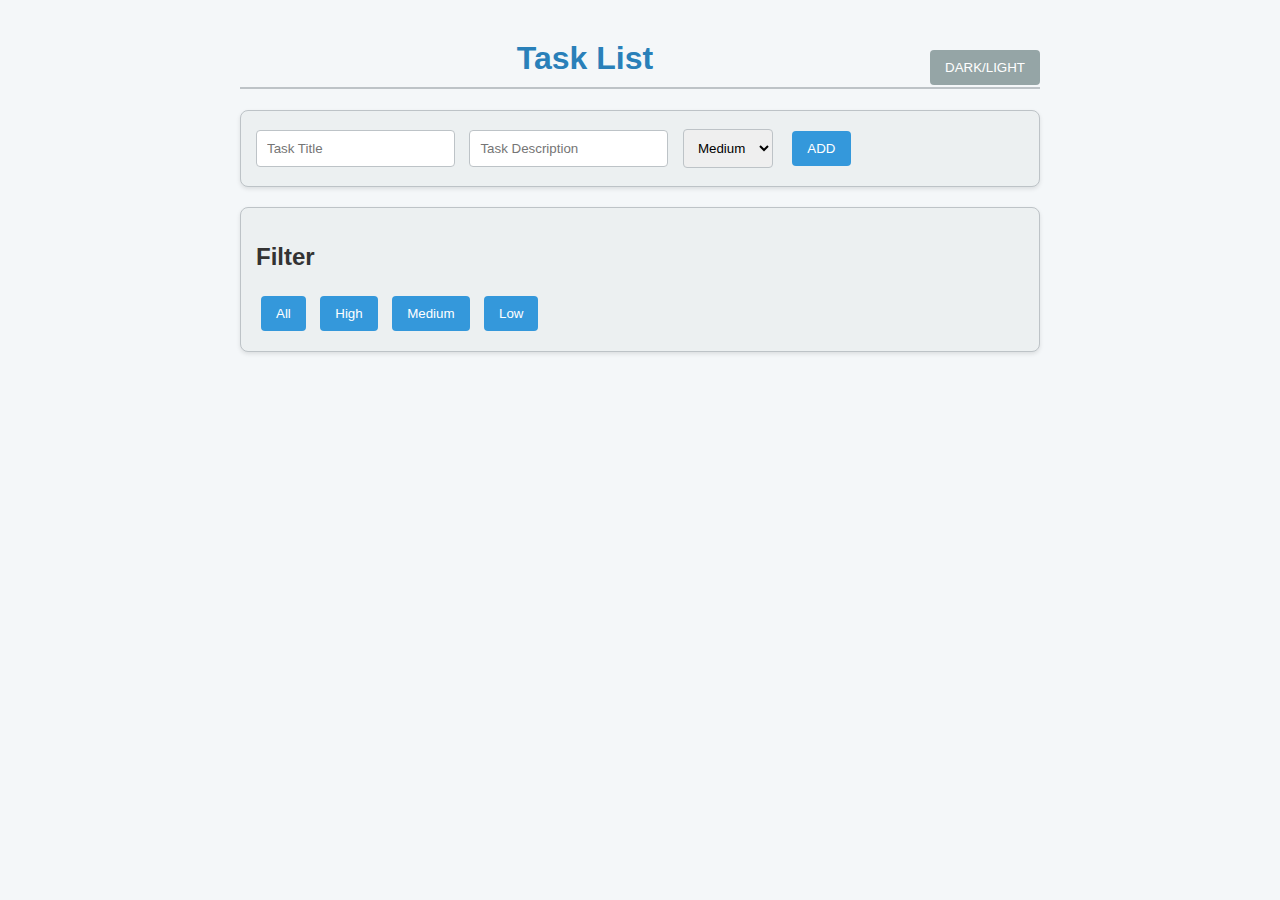
<file: Assignment/index.html>
<!DOCTYPE html>
<html lang="en">
<head>
    <meta charset="UTF-8">
    <title>Improved Task Manager</title>
    <link rel="stylesheet" href="style.css">
</head>
<body id="body">
    <button id="toggle">DARK/LIGHT</button>
    <h1>Task List</h1>

    <div id="form-area">
        <input type="text" id="t" placeholder="Task Title">
        <input type="text" id="d" placeholder="Task Description">
        <select id="p">
            <option value="High">High</option>
            <option value="Medium" selected>Medium</option>
            <option value="Low">Low</option>
        </select>
        <button id="add">ADD</button>
    </div>

    <div id="filter-area">
        <h2>Filter</h2>
        <button data-pri="All">All</button>
        <button data-pri="High">High</button>
        <button data-pri="Medium">Medium</button>
        <button data-pri="Low">Low</button>
    </div>

    <ul id="list">
    </ul>

    <script src="script.js"></script>
</body>
</html>
</file>
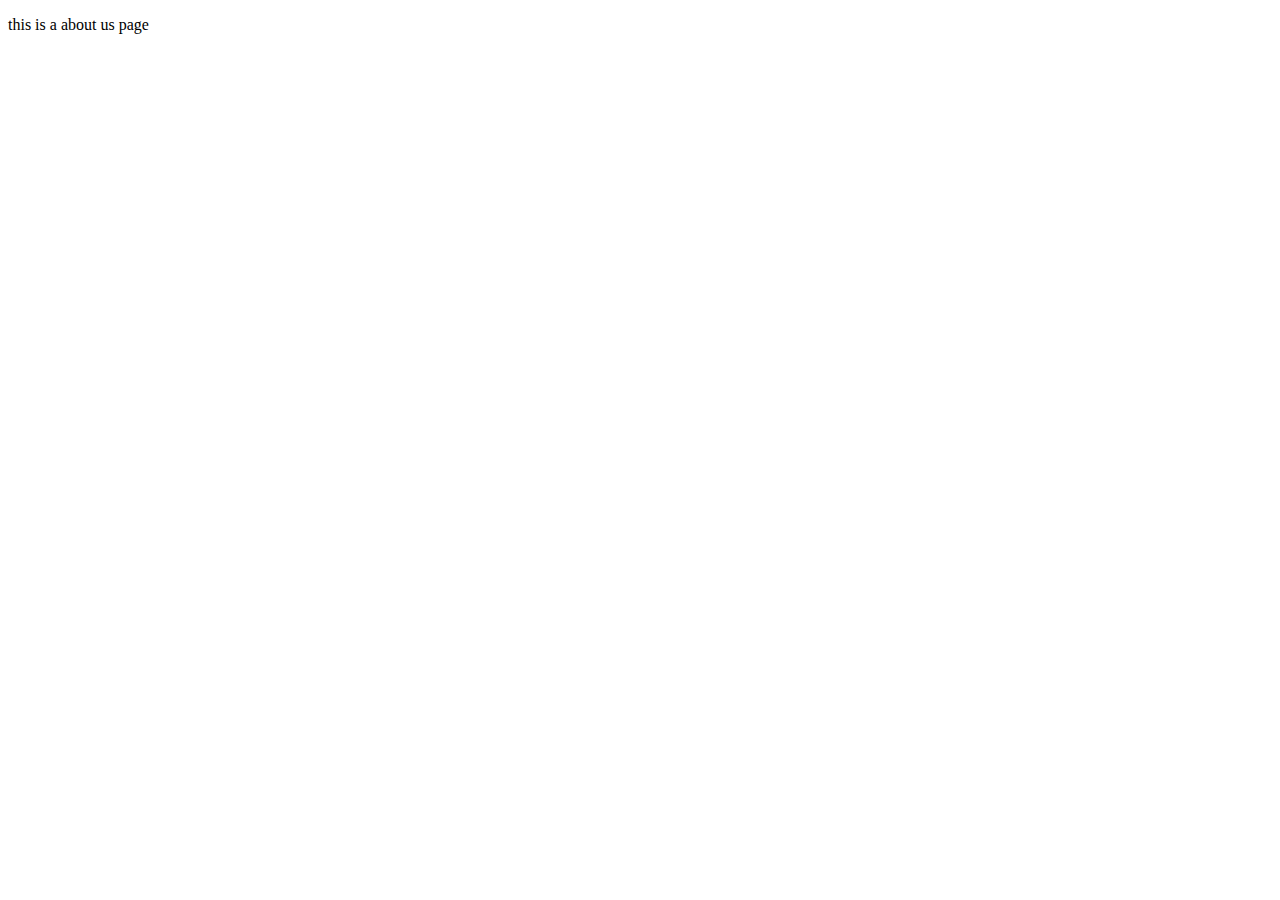
<file: About us.html>
<!DOCTYPE html>
<html lang="en">
<head>
    <meta charset="UTF-8">
    <meta name="viewport" content="width=device-width, initial-scale=1.0">
    <title>Document</title>
</head>
<body>
    <p>this is a about us page</p>
</body>
</html>
</file>
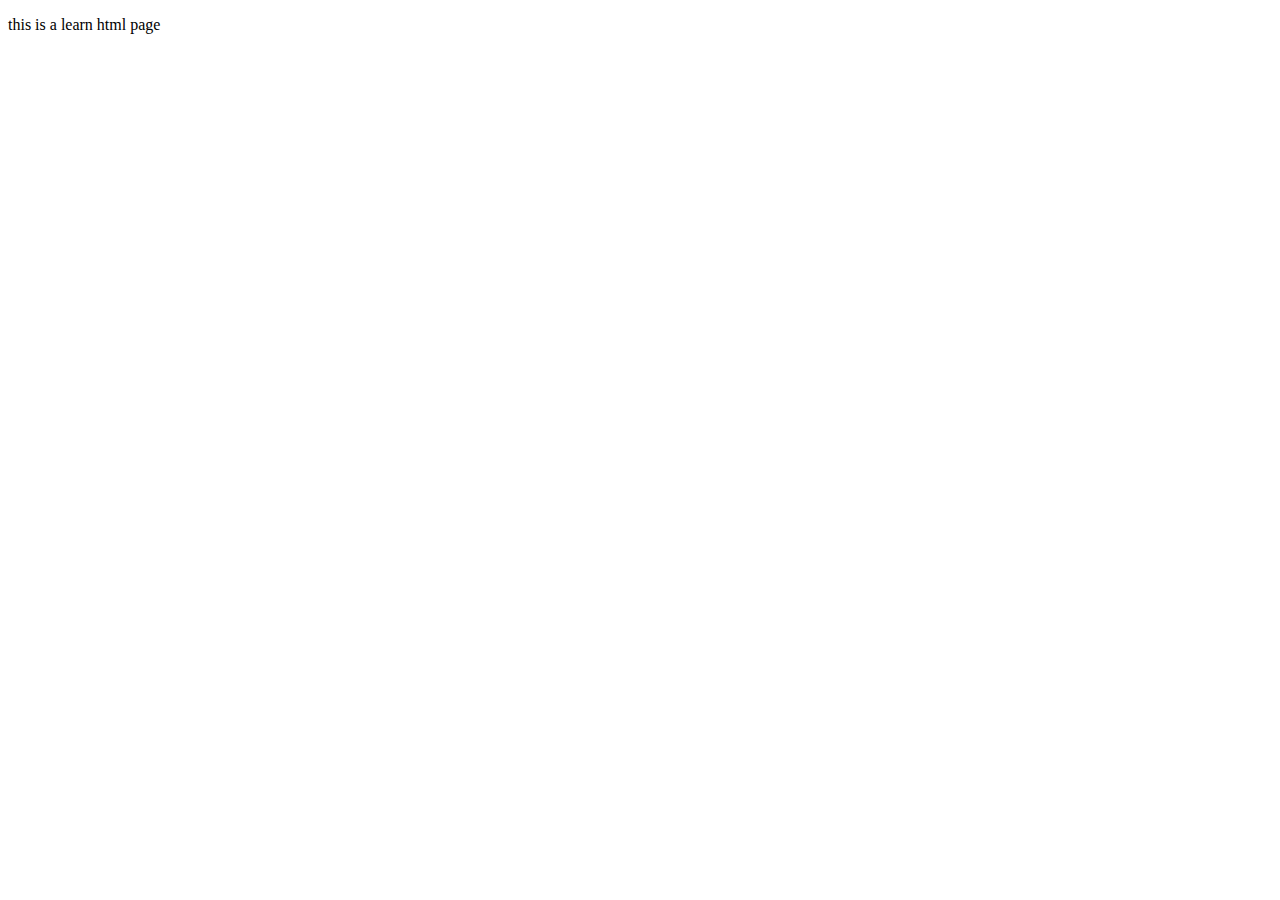
<file: Learn html.html>
<!DOCTYPE html>
<html lang="en">
<head>
    <meta charset="UTF-8">
    <meta name="viewport" content="width=device-width, initial-scale=1.0">
    <title>Document</title>
</head>
<body>
    <p>this is a learn html page</p>
</body>
</html>
</file>
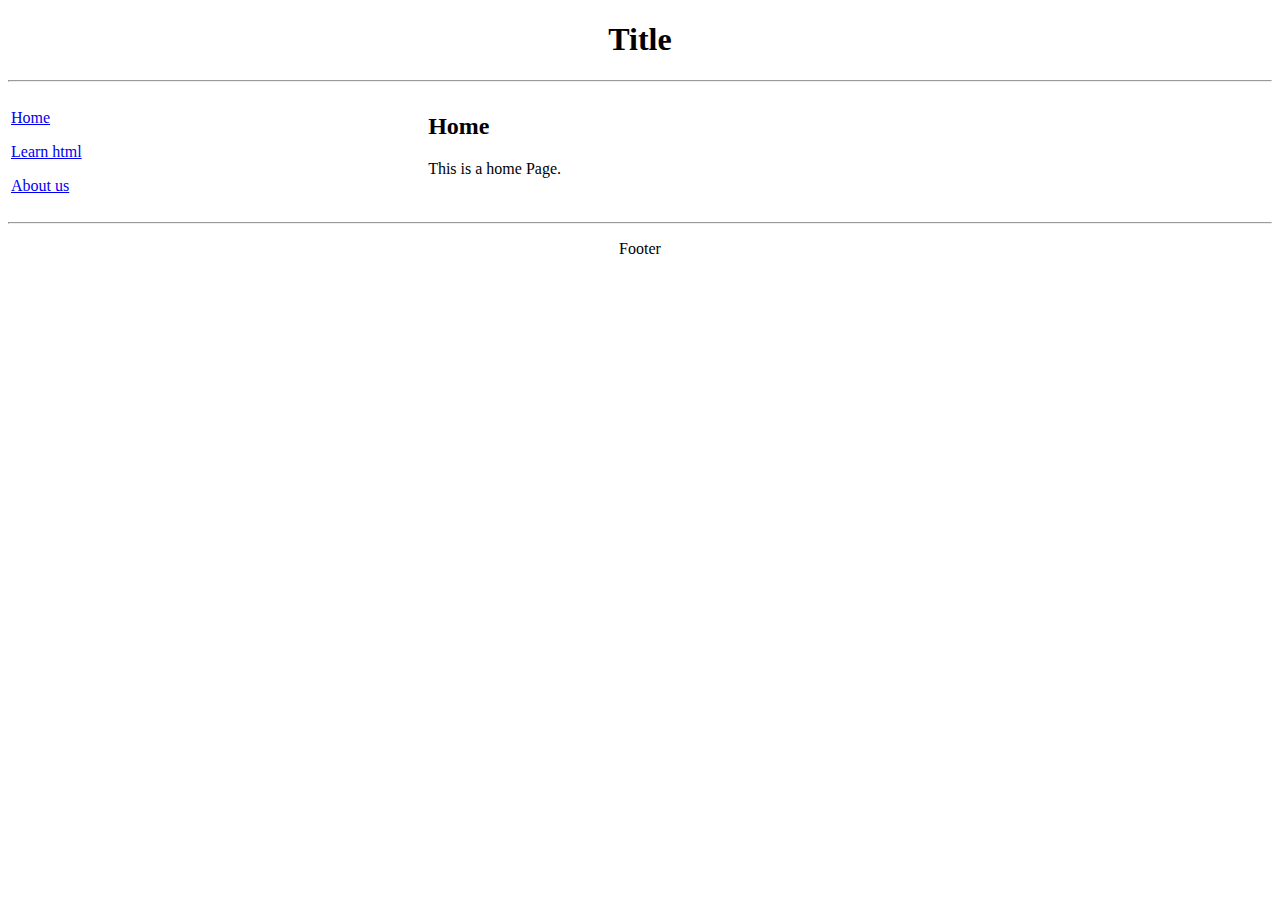
<file: study.html>
<!DOCTYPE html>
<html lang="ar">
<head>
  <meta charset="UTF-8">
  <meta name="viewport" content="width=device-width, initial-scale=1.0">
  <title>Assignement</title>
</head>
<body>

  <header>
    <div>
      <h1 align="center">Title</h1>
    </div>
    <hr>
  </header>

  <main>
    <div>
      <table width="100%">
        <tr>
          <td valign="top" width="33%">
            <nav>
              <div>
                <p><a href="Home.html">Home</a></p>
                <p><a href="Learn html.html">Learn html</a></p>
                <p><a href="#">About us</a></p>
              </div>
            </nav>
          </td>

          <td valign="top" width="67%">
            <section>
              <div>
                <h2>Home</h2>
                <p>This is a home Page.</p>
              </div>
            </section>
          </td>
        </tr>
      </table>
    </div>
  </main>

  <hr>

 <footer>
    <div align="center">
      <p>Footer</p>
    </div>
  </footer>

</body>
</html>
</file>
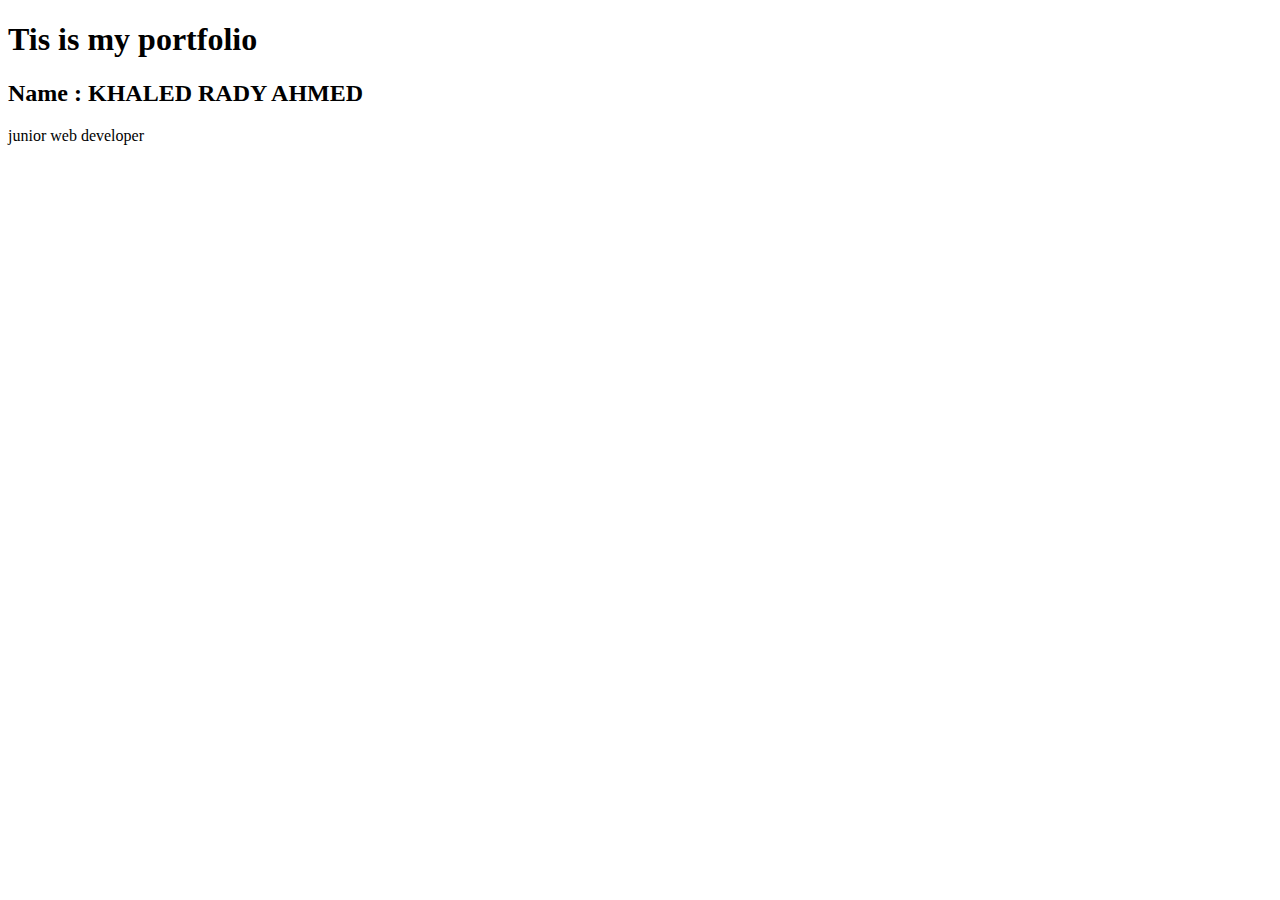
<file: Porfolio/first.html>
<!DOCTYPE html>
<html>
    <head>
        <title>
           KHALED RADY AHMED
        </title>
        <meta name="description" content="this is KHALEDrady portfolio" >
        <meta name="keywords" content="developer">
        <meta name="viewport" content=" width=device-width, initial-scale= 1.0">
        <meta charset="UTF-8">

    </head>
    <body>
        <h1>
            Tis is my portfolio
        </h1>
        <h2>Name : KHALED RADY AHMED</h2>
        <p>
           junior web developer 
        </p>
    </body>
</html>
</file>
<file: Assignment/style.css>
body {
    font-family: Arial, sans-serif;
    margin: 40px auto;
    max-width: 800px;
    background-color: #f4f7f9;
    color: #333;
    transition: background-color 0.3s, color 0.3s;
}

#body.dark {
    background-color: #2c3e50;
    color: #ecf0f1;
}
#body.dark input, #body.dark select {
    background-color: #34495e;
    color: #ecf0f1;
    border: 1px solid #7f8c8d;
}
#body.dark #form-area, #body.dark #filter-area {
    background-color: #34495e;
    border-color: #3498db;
}

h1 {
    text-align: center;
    color: #2980b9;
    padding-bottom: 10px;
    border-bottom: 2px solid #bdc3c7;
}

#form-area, #filter-area {
    margin-bottom: 20px;
    padding: 15px;
    border-radius: 8px;
    background-color: #ecf0f1;
    border: 1px solid #bdc3c7;
    box-shadow: 0 2px 4px rgba(0, 0, 0, 0.1);
}

input, select {
    padding: 10px;
    margin-right: 10px;
    border: 1px solid #bdc3c7;
    border-radius: 4px;
}

button {
    padding: 10px 15px;
    margin: 5px;
    border: none;
    border-radius: 4px;
    background-color: #3498db;
    color: white;
    cursor: pointer;
    transition: background-color 0.2s;
}
button:hover {
    background-color: #2980b9;
}

#toggle {
    float: right;
    margin: 10px 0;
    background-color: #95a5a6;
}

#toggle:hover {
    background-color: #7f8c8d;
}

#list {
    list-style: none;
    padding: 0;
}

.task {
    display: flex;
    justify-content: space-between;
    align-items: center;
    padding: 15px;
    margin-bottom: 10px;
    border-left: 5px solid;
    border-radius: 4px;
    background-color: white;
    box-shadow: 0 1px 3px rgba(0, 0, 0, 0.05);
}

#body.dark .task {
    background-color: #4a657e;
    box-shadow: 0 1px 3px rgba(255, 255, 255, 0.1);
}

.done {
    opacity: 0.6;
    text-decoration: line-through;
    background-color: #e0e0e0;
}
#body.dark .done {
    background-color: #333;
}

.high {
    border-color: #e74c3c;
}
.medium {
    border-color: #f39c12;
}
.low {
    border-color: #27ae60;
}
</file>
